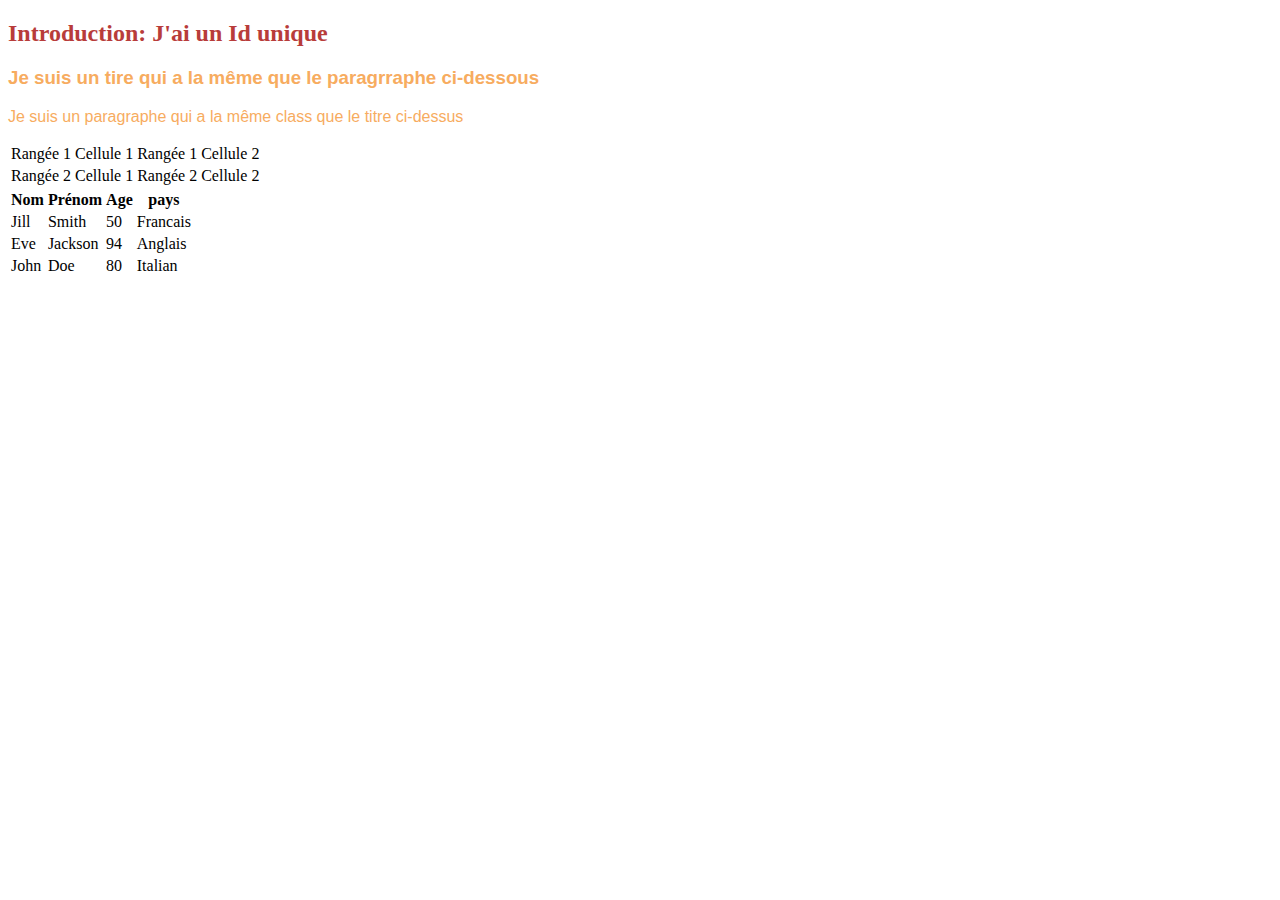
<file: index.html>
<!DOCTYPE html>
<html lang="en">
<head>
    <meta charset="UTF-8">
    <link rel="stylesheet" href="style.css">
    <meta name="viewport" content="width=, initial-scale=1.0">
    <title>Les tableauxx</title>
</head>
<body>

    <h2 Id="intro">Introduction: J'ai un Id unique</h2>
    <h3 class="para">Je suis un tire qui a la même que le paragrraphe ci-dessous</h3>
    <p class="para">Je suis un paragraphe qui a la même class que le titre ci-dessus</p>
    







    <table>
    <tr>
        <td>Rangée 1 Cellule 1</td> 
        <td>Rangée 1 Cellule 2</td>
    </tr>
    <tr>
        <td>Rangée 2 Cellule 1</td>
        <td>Rangée 2 Cellule 2</td>
    </tr>
    </table>

    <table>
    <tr>
        <th>Nom</th> 
        <th>Prénom</th>
        <th>Age</th>
        <th>pays</th>
    </tr>
    
    <tr>
        <td>Jill</td>
        <td>Smith</td>
        <td>50</td>
        <td>Francais</td>
    </tr>
    <tr>
        <td>Eve</td>
        <td>Jackson</td>
        <td>94</td>
        <td>Anglais</td>
    </tr>
    <tr>
        <td>John</td>
        <td>Doe</td>
        <td>80</td>
        <td>Italian</td>
    </tr>
    
    
        
    </Table>
    
    


</body>
</html>
</file>
<file: style.css>
#intro{color: #b83c3a;}

.id{color: #b83c3a;}

.para{color: #f7ac5f;
font-family: Verdana, Geneva, Tahoma, sans-serif;}
</file>
